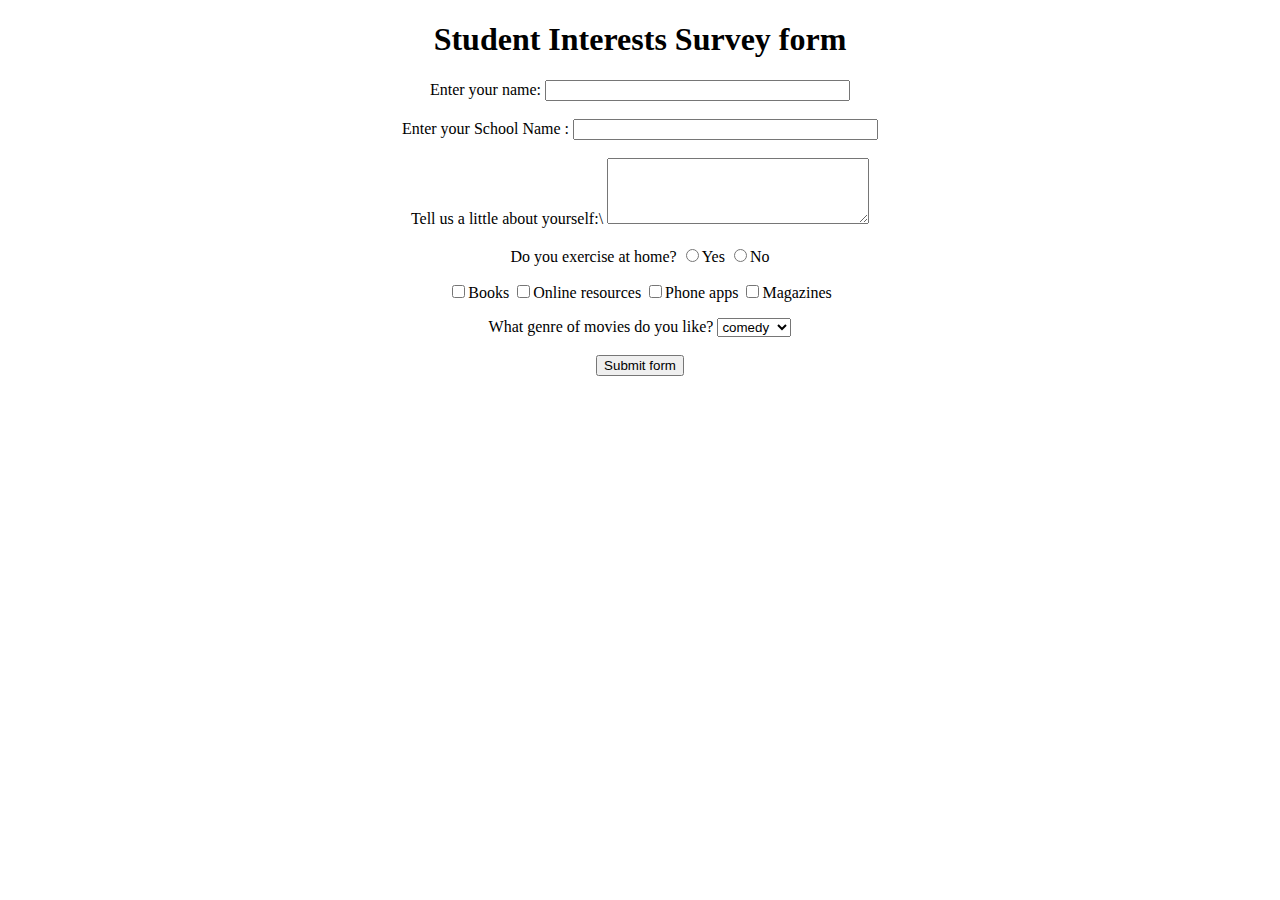
<file: Students Interests Survey.html>
<!DOCTYPE html>
<html>
<head>
	<title>Student Interests Survey</title>
</head>
<body>
<form action="http://google.co.in">
<div align="center">
<h1>Student Interests Survey form</h1>
Enter your name:
<input type="text" name="UserName" size=35 maxlength=35 value="">
</br></br>

Enter your School Name :
<input type="text" name="Deptt" size=35 maxlength=35 value=""> </br> </br>
Tell us a little about yourself:\
<textarea name="Comments" cols=30 rows=4></textarea> </br> </br>
Do you exercise at home?
<input type="radio" name="exe" value=1>Yes
<input type="radio" name="exe" value=2>No
</p><input type="checkbox" name="Books">Books
<input type="checkbox" name="Web">Online resources
<input type="checkbox" name="Phone">Phone apps
<input type="checkbox" name="Magazines">Magazines
</p>
What genre of movies do you like?
<select name="moviepref" ><option>
<option value=1 selected = "true">comedy
<option value=2 >romance
<option value=3 >thriller
<option value=4 >horror
<option value=5 >biopic
</select>
</br></br>
<input type=submit value="Submit form">
</div>
</form>




</body>
</html>
</file>
